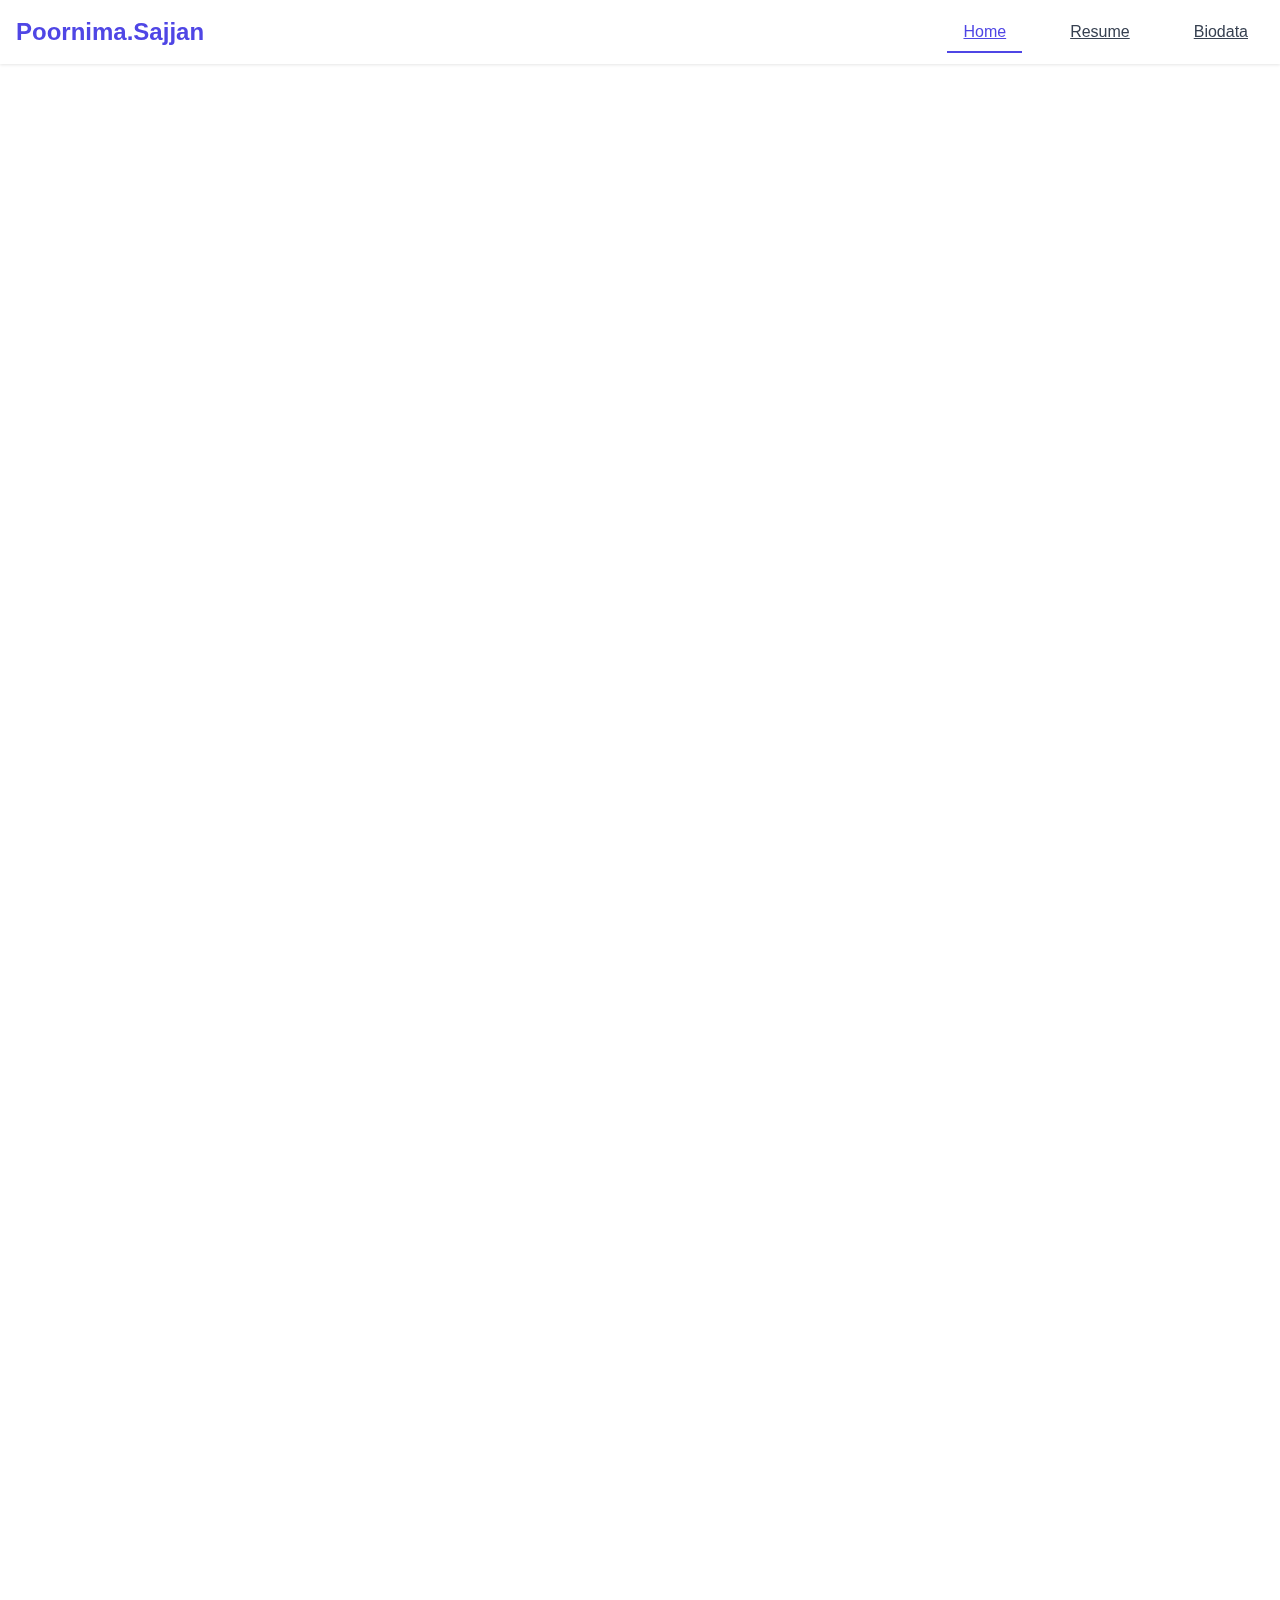
<file: index.html>
<!DOCTYPE html>
<html lang="en">
<head>
  <meta charset="UTF-8" />
  <meta name="viewport" content="width=device-width, initial-scale=1" />
  <title>Poornima.Sajjan Portfolio</title>
  <link rel="stylesheet" href="styles.css" />
</head>
<body>
  <!-- Navigation -->
  <nav class="navbar">
    <div class="nav-container">
      <div class="brand">Poornima.Sajjan</div>
      <div class="nav-links">
        <a href="index.html" class="nav-btn active" id="home-btn">Home</a>
        <a href="resume.html" class="nav-btn" id="resume-btn">Resume</a>
        <a href="biodata.html" class="nav-btn" id="biodata-btn">Biodata</a>
      </div>
    </div>
  </nav>

  <main class="container fade-in">
    <section class="hero">
      <img src="poornima.jpg" alt="Profile Photo" class="profile-img"/>
      <h1>Poornima.Sajjan</h1>
      <h2>B.E. Computer Science & Engineering</h2>
      <p>Passionate about developing efficient software solutions and growing in the IT field.</p>
      <div class="hero-buttons">
        <a href="resume.pdf" download="resume.pdf" target="_blank" class="btn primary">Download Resume</a>
        <a href="#contact" class="btn secondary">Contact Me</a>
      </div>0
    </section>

    <section id="about" class="about">
      <h3>About Me</h3>
      <p>I am a dedicated Computer Science Engineering student with a strong foundation in technical skills. My goal is to apply my analytical abilities to create innovative software solutions and continuously advance in the IT industry.</p>
      <p><strong>Location:</strong>Near someshwar tepmle ingaleshwar,Vijayapur, Karnataka</p>
    </section>

    <section id="skills" class="skills">
      <h3>Skills</h3>
      <div class="skills-grid">
        <div class="skill-item">
          <h4>Programming</h4>
          <p>Python</p>
        </div>
        <div class="skill-item">
          <h4>Web Development</h4>
          <p>HTML, CSS, JavaScript</p>
        </div>
        <div class="skill-item">
          <h4>Other</h4>
          <p>Problem Solving, Analytical Thinking</p>
        </div>
      </div>
    </section>

    <section id="contact" class="contact">
      <h3>Contact Information</h3>
      <div class="contact-grid">
        <div class="contact-item">
          <span class="icon">📧</span>
          <p><a href="mailto:poornimasajjan24@gmail.com">poornimasajjan24@gmail.com</a></p>
        </div>
        <div class="contact-item">
          <span class="icon">📱</span>
          <p>9880494272</p>
        </div>
        <div class="contact-item">
          <span class="icon">📍</span>
          <p>near someshwar temple ingaleshwar,Vijayapur,Karnataka</p>
        </div>
      </div>
    </section>
  </main>

  <script src="script.js"></script>
</body>

</html>
</file>
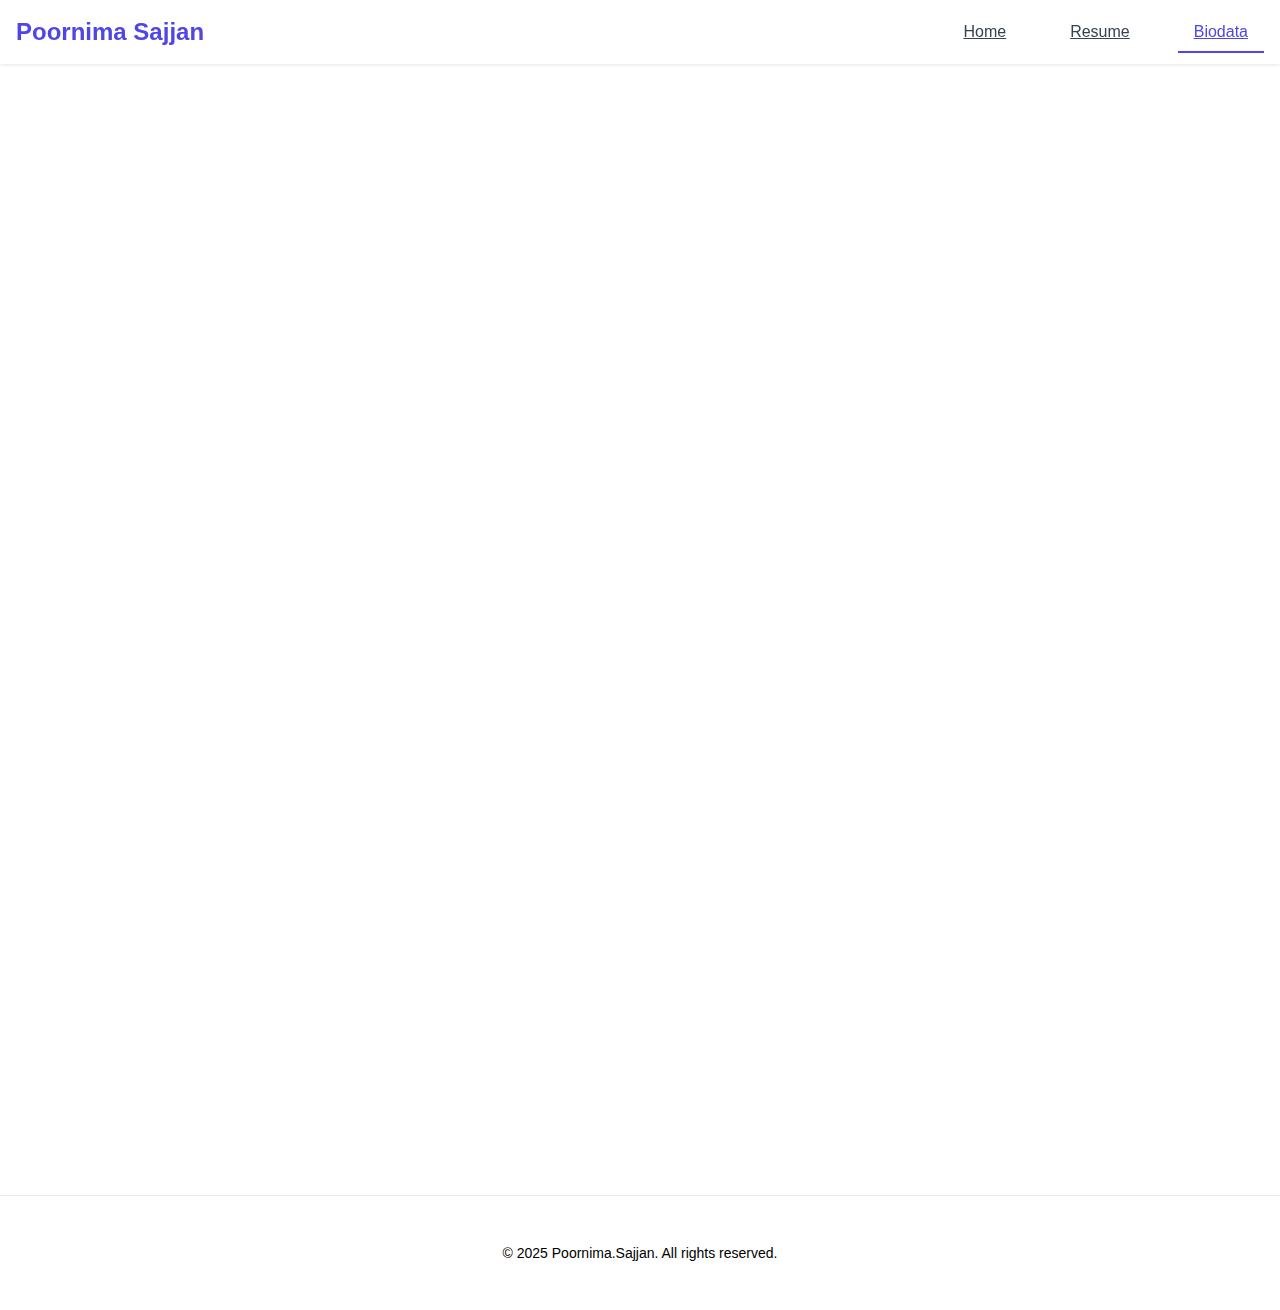
<file: biodata.html>
<!DOCTYPE html>
<html lang="en">
<head>
  <meta charset="UTF-8" />
  <meta name="viewport" content="width=device-width, initial-scale=1" />
  <title>Biodata -Poornima Sajjan</title>
  <link rel="stylesheet" href="styles.css" />
</head>
<body>
  <nav class="navbar">
    <div class="nav-container">
      <div class="brand">Poornima Sajjan</div>
      <div class="nav-links">
        <a href="index.html" class="nav-btn" id="home-btn">Home</a>
        <a href="resume.html" class="nav-btn" id="resume-btn">Resume</a>
        <a href="biodata.html" class="nav-btn active" id="biodata-btn">Biodata</a>
      </div>
    </div>
  </nav>

  <main class="container fade-in">
    <section class="biodata-section">
      <h1>My Biodata</h1>
      <div class="biodata-content">
        <div class="biodata-list">
          <ul>
            <li><strong>Name:</strong> Poornima.Sajjan</li>
            <li><strong>Father:</strong> Basavaraj.Sajjan</li>
            <li><strong>Mother:</strong> Vijayalakshmi.Sajjan</li>
            <li><strong>Date of Birth:</strong> 24/04/2005</li>
            <li><strong>Gender:</strong> Female</li>
            <li><strong>Nationality:</strong> Indian</li>
            <li><strong>Marital Status:</strong> Unmarried</li>
            <li><strong>Religion:</strong> Hindu(Ganiga)</li>
            <li><strong>Languages:</strong> Kannada, Hindi, English</li>
            <li><strong>Hobbies:</strong> Reading books, Drawing</li>
            <li><strong>Email:</strong> <a href="mailto:poornimasajjan24@gmail.com">poornimasajjan@gmail.com</a></li>
            <li><strong>Contact:</strong> 9880494272</li>
            <li><strong>Address:</strong> near someshwar temple ingaleshwar</li>
          </ul>
        </div>
      </div>
      <div class="center-btn">
        <a href="biodata.pdf" download="biodata.pdf" target="_blank" class="btn primary">Download Full Biodata</a>
      </div>
    </section>
  </main>

  <footer class="footer">
    <p>&copy; 2025 Poornima.Sajjan. All rights reserved.</p>
  </footer>

  <script src="script.js"></script>
</body>
</html>
</file>
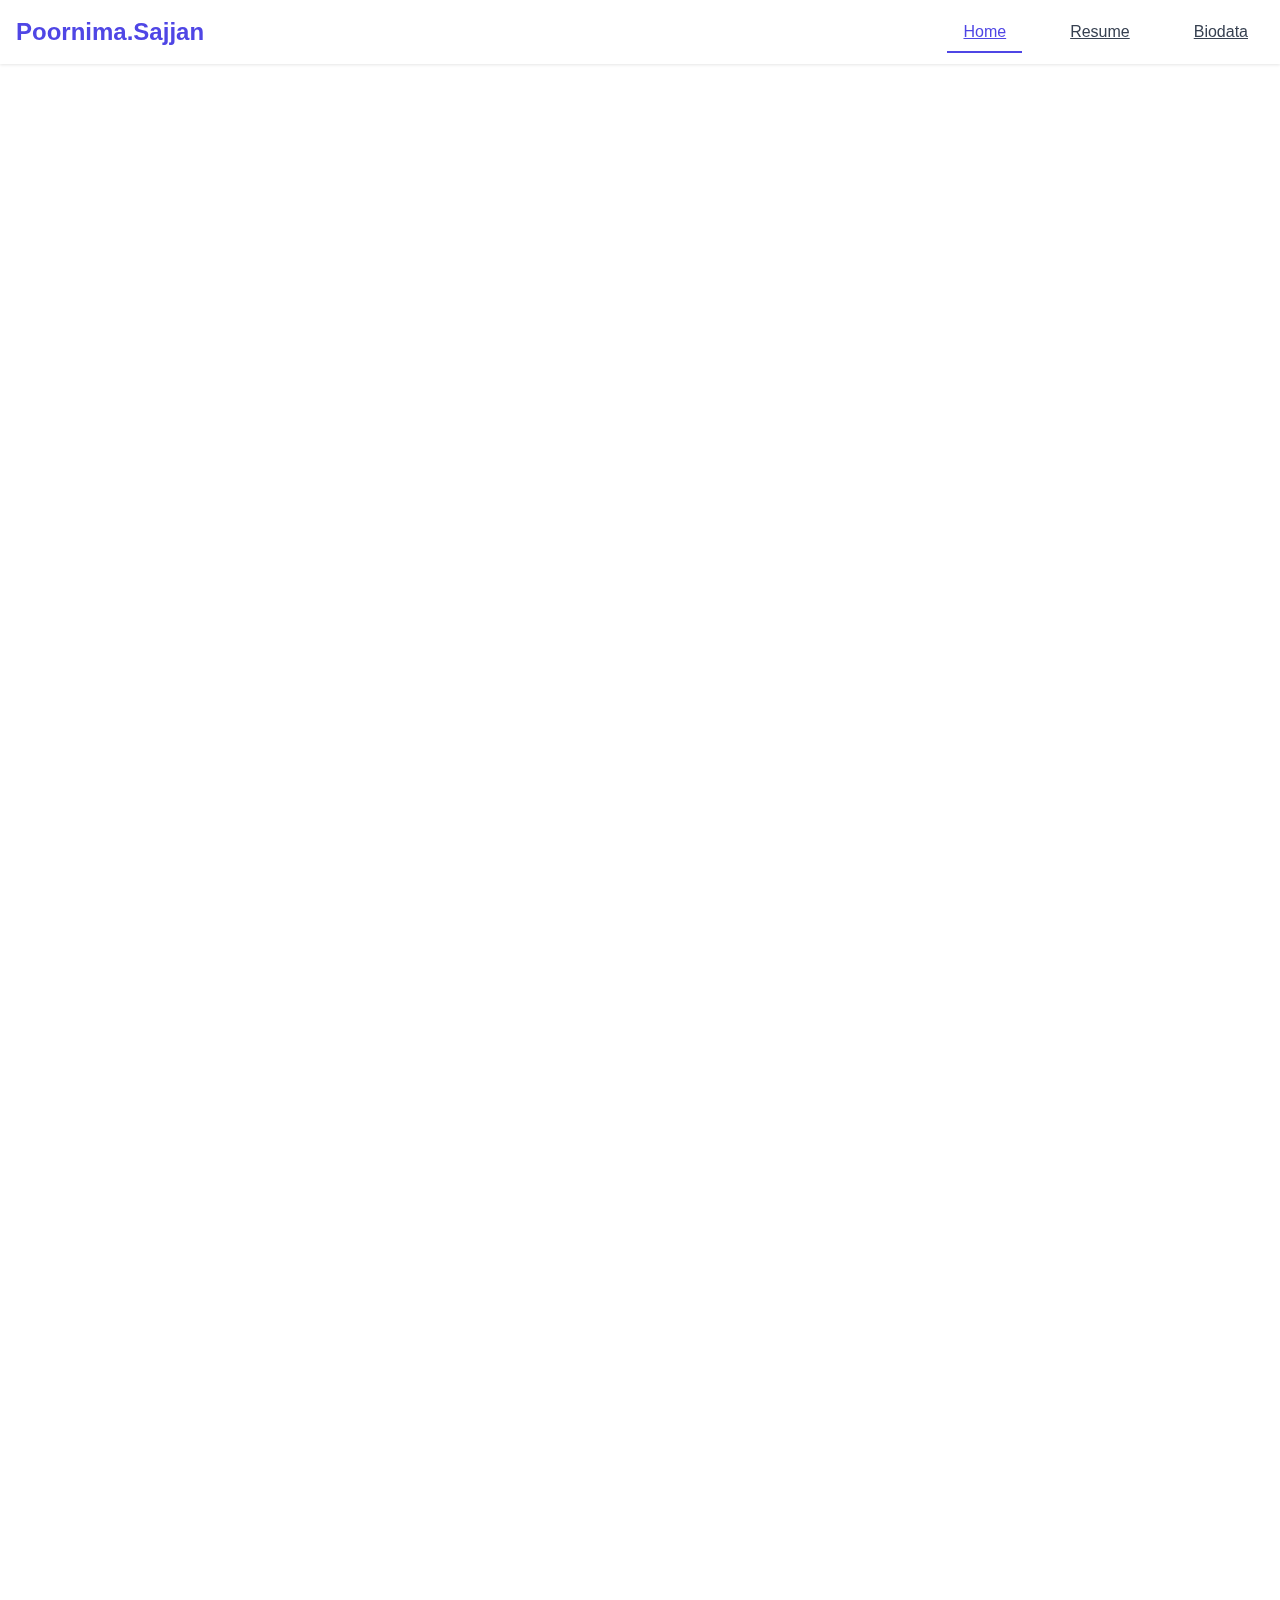
<file: index - Copy.html>
<!DOCTYPE html>
<html lang="en">
<head>
  <meta charset="UTF-8" />
  <meta name="viewport" content="width=device-width, initial-scale=1" />
  <title>Poornima.Sajjan Portfolio</title>
  <link rel="stylesheet" href="styles.css" />
</head>
<body>
  <!-- Navigation -->
  <nav class="navbar">
    <div class="nav-container">
      <div class="brand">Poornima.Sajjan</div>
      <div class="nav-links">
        <a href="index.html" class="nav-btn active" id="home-btn">Home</a>
        <a href="resume.html" class="nav-btn" id="resume-btn">Resume</a>
        <a href="biodata.html" class="nav-btn" id="biodata-btn">Biodata</a>
      </div>
    </div>
  </nav>

  <main class="container fade-in">
    <section class="hero">
      <img src="poornima.jpg" alt="Profile Photo" class="profile-img"/>
      <h1>Poornima.Sajjan</h1>
      <h2>B.E. Computer Science & Engineering</h2>
      <p>Passionate about developing efficient software solutions and growing in the IT field.</p>
      <div class="hero-buttons">
        <a href="resume.pdf" download="resume.pdf" target="_blank" class="btn primary">Download Resume</a>
        <a href="#contact" class="btn secondary">Contact Me</a>
      </div>0
    </section>

    <section id="about" class="about">
      <h3>About Me</h3>
      <p>I am a dedicated Computer Science Engineering student with a strong foundation in technical skills. My goal is to apply my analytical abilities to create innovative software solutions and continuously advance in the IT industry.</p>
      <p><strong>Location:</strong>Near someshwar tepmle ingaleshwar,Vijayapur, Karnataka</p>
    </section>

    <section id="skills" class="skills">
      <h3>Skills</h3>
      <div class="skills-grid">
        <div class="skill-item">
          <h4>Programming</h4>
          <p>Python</p>
        </div>
        <div class="skill-item">
          <h4>Web Development</h4>
          <p>HTML, CSS, JavaScript</p>
        </div>
        <div class="skill-item">
          <h4>Other</h4>
          <p>Problem Solving, Analytical Thinking</p>
        </div>
      </div>
    </section>

    <section id="contact" class="contact">
      <h3>Contact Information</h3>
      <div class="contact-grid">
        <div class="contact-item">
          <span class="icon">📧</span>
          <p><a href="mailto:poornimasajjan24@gmail.com">poornimasajjan24@gmail.com</a></p>
        </div>
        <div class="contact-item">
          <span class="icon">📱</span>
          <p>9880494272</p>
        </div>
        <div class="contact-item">
          <span class="icon">📍</span>
          <p>near someshwar temple ingaleshwar,Vijayapur,Karnataka</p>
        </div>
      </div>
    </section>
  </main>

  <script src="script.js"></script>
</body>
</html>
</file>
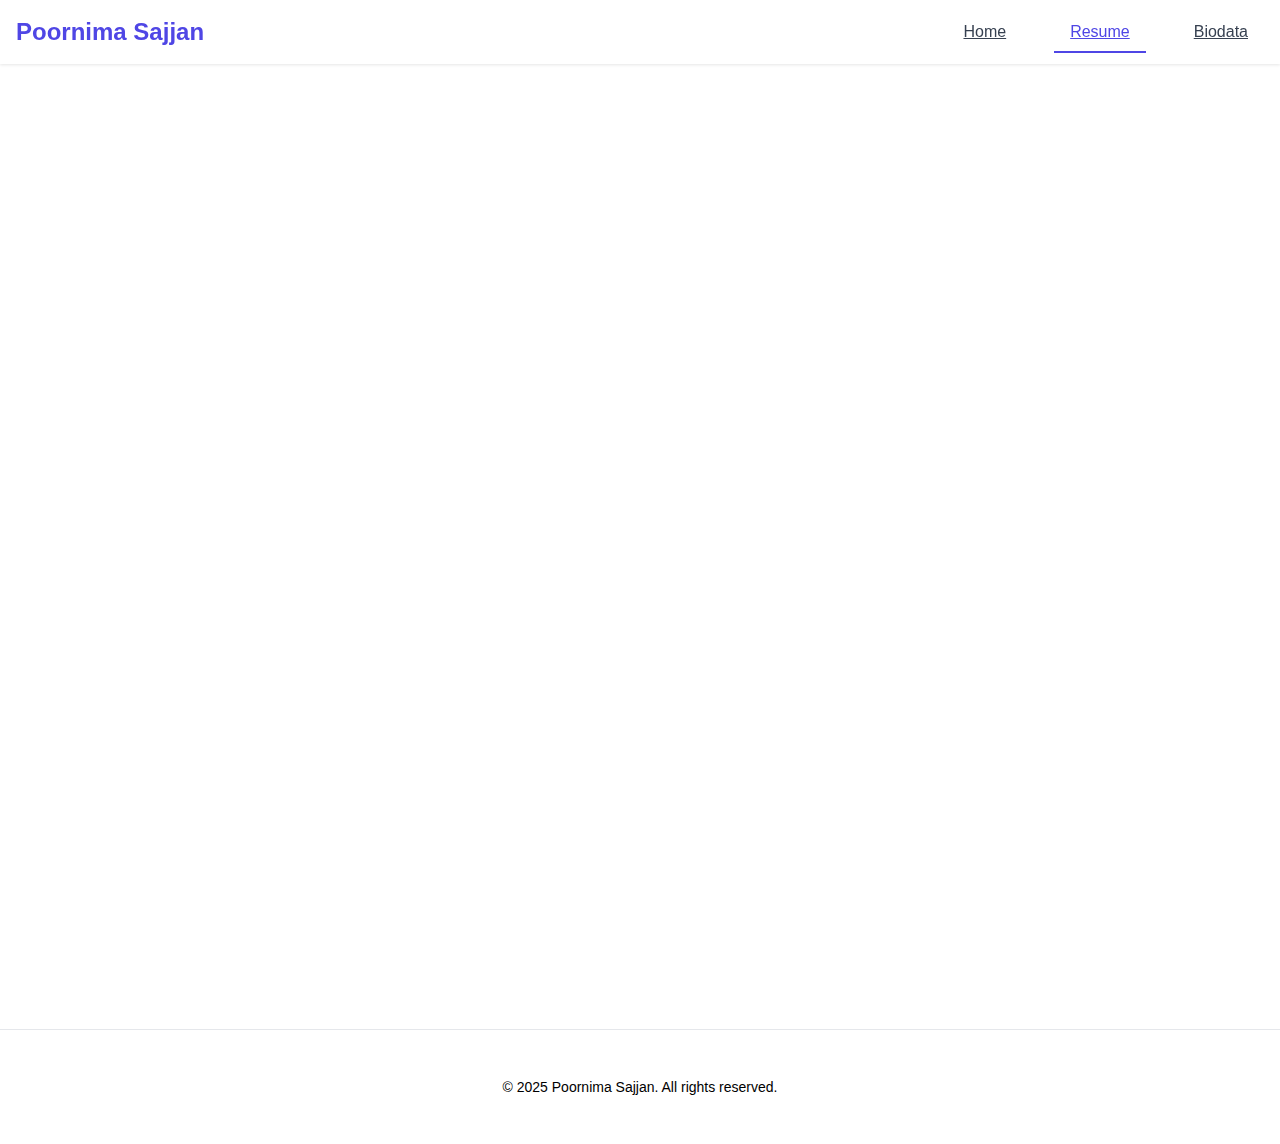
<file: resume.html>
<!DOCTYPE html>
<html lang="en">
<head>
  <meta charset="UTF-8" />
  <meta name="viewport" content="width=device-width, initial-scale=1" />
  <title>Resume - Poornima Sajjan</title>
  <link rel="stylesheet" href="styles.css" />
</head>
<body>
  <nav class="navbar">
    <div class="nav-container">
      <div class="brand">Poornima Sajjan</div>
      <div class="nav-links">
        <a href="index.html" class="nav-btn" id="home-btn">Home</a>
        <a href="resume.html" class="nav-btn active" id="resume-btn">Resume</a>
        <a href="biodata.html" class="nav-btn" id="biodata-btn">Biodata</a>
      </div>
    </div>
  </nav>

  <main class="container fade-in">
    <section class="resume-section">
      <h1>My Resume</h1>
      <div class="resume-content">
        <div class="resume-item">
          <h2>Education</h2>
          <div class="education-details">
            <h3>Bachelor of Engineering in Computer Science and Engineering</h3>
            <p>Maratha Mandal Engineering College, Belagavi</p>
            <p>CGPA: 8.1| 2023 - 2027</p>
          </div>
        </div>
        <div class="resume-item">
          <h2>Skills</h2>
          <ul class="skills-list">
            <li>Python Programming</li>
            <li>Web Development (HTML, CSS, JavaScript)</li>
            <li>Problem Solving</li>
            <li>Analytical Thinking</li>
          </ul>
        </div>
        <div class="resume-item">
          <h2>Objective</h2>
          <p>To apply my technical and analytical skills in developing efficient software solutions and continuously grow in the IT field.</p>
        </div>
      </div>
      <div class="center-btn">
        <a href="resume.pdf" download="resume.pdf" target="_blank" class="btn primary">Download Full Resume</a>
      </div>
    </section>
  </main>

  <footer class="footer">
    <p>&copy; 2025 Poornima Sajjan. All rights reserved.</p>
  </footer>

  <script src="script.js"></script>
</body>
</html>
</file>
<file: styles.css>
/* Global Styles */
body {
  font-family: 'Segoe UI', Tahoma, Geneva, Verdana, sans-serif;
  margin: 0;
  background: linear-gradient(135deg, from-slate-50 via-blue-50 to-indigo-50);
  min-height: 100vh;
  color: #374151;
  -webkit-font-smoothing: antialiased;
  -moz-osx-font-smoothing: grayscale;
  line-height: 1.6;
}

/* Navigation */
.navbar {
  position: fixed;
  top: 0;
  left: 0;
  right: 0;
  background: rgba(255, 255, 255, 0.8);
  backdrop-filter: blur(8px);
  box-shadow: 0 1px 3px rgba(0, 0, 0, 0.1);
  z-index: 50;
  transition: all 0.3s ease;
}

.nav-container {
  max-width: 7xl;
  margin: 0 auto;
  padding: 0 1rem;
  display: flex;
  justify-content: space-between;
  align-items: center;
  height: 4rem;
}

.brand {
  font-size: 1.5rem;
  font-weight: 600;
  color: #4f46e5;
  transition: transform 0.3s ease;
}

.brand:hover {
  transform: scale(1.05);
}

.nav-links {
  display: flex;
  gap: 2rem;
}

.nav-btn {
  background: none;
  border: none;
  color: #374151;
  font-weight: 500;
  font-size: 1rem;
  cursor: pointer;
  transition: all 0.3s ease;
  position: relative;
  padding: 0.5rem 1rem;
  border-radius: 0.5rem;
}

.nav-btn:hover {
  color: #4f46e5;
  transform: translateY(-1px);
}

.nav-btn.active {
  color: #4f46e5;
}

.nav-btn.active::after {
  content: '';
  position: absolute;
  bottom: 0;
  left: 0;
  width: 100%;
  height: 2px;
  background: #4f46e5;
  animation: slideIn 0.3s ease;
}

@keyframes slideIn {
  from {
    width: 0;
  }
  to {
    width: 100%;
  }
}

/* Page Management */
.page {
  display: none;
  padding-top: 4rem;
}

.page.active {
  display: block;
}

/* Container */
.container {
  max-width: 7xl;
  margin: 0 auto;
  padding: 0 1rem;
}

/* Fade-in Animation */
.fade-in {
  opacity: 0;
  transform: translateY(30px);
  animation: fadeInUp 0.8s ease forwards;
}

@keyframes fadeInUp {
  to {
    opacity: 1;
    transform: translateY(0);
  }
}

/* Hero Section */
.hero {
  text-align: center;
  padding: 4rem 0;
}

.profile-img {
  width: 8rem;
  height: 8rem;
  border-radius: 50%;
  object-fit: cover;
  margin-bottom: 2rem;
  border: 4px solid #4f46e5;
  box-shadow: 0 10px 15px rgba(0, 0, 0, 0.1);
  transition: transform 0.3s ease;
}

.profile-img:hover {
  transform: scale(1.05);
}

.hero h1 {
  font-size: 3rem;
  font-weight: 700;
  color: #1f2937;
  margin-bottom: 0.5rem;
}

.hero h2 {
  font-size: 1.25rem;
  color: #6b7280;
  margin-bottom: 1rem;
}

.hero p {
  font-size: 1.125rem;
  color: #4b5563;
  max-width: 32rem;
  margin: 0 auto 2rem;
}

.hero-buttons {
  display: flex;
  justify-content: center;
  gap: 1rem;
  flex-wrap: wrap;
}

/* Button Styles */
.btn {
  background: linear-gradient(135deg, #4f46e5, #7c3aed);
  color: white;
  border: none;
  padding: 0.75rem 1.5rem;
  border-radius: 0.5rem;
  font-size: 1rem;
  font-weight: 600;
  cursor: pointer;
  transition: all 0.3s ease;
  box-shadow: 0 4px 6px rgba(0, 0, 0, 0.1);
  position: relative;
  overflow: hidden;
}

.btn::before {
  content: '';
  position: absolute;
  top: 0;
  left: -100%;
  width: 100%;
  height: 100%;
  background: linear-gradient(90deg, transparent, rgba(255, 255, 255, 0.2), transparent);
  transition: left 0.5s;
}

.btn:hover::before {
  left: 100%;
}

.btn:hover {
  transform: translateY(-2px);
  box-shadow: 0 10px 15px rgba(0, 0, 0, 0.15);
}

.btn.secondary {
  background: rgba(255, 255, 255, 0.1);
  color: #4f46e5;
  border: 1px solid #4f46e5;
}

.btn.secondary:hover {
  background: #4f46e5;
  color: white;
}

/* Sections */
.about, .skills, .contact, .resume-section, .biodata-section {
  padding: 4rem 0;
}

.about h3, .skills h3, .contact h3, .resume-section h1, .biodata-section h1 {
  font-size: 2rem;
  font-weight: 700;
  color: #1f2937;
  text-align: center;
  margin-bottom: 2rem;
}

.about p {
  font-size: 1.125rem;
  color: #4b5563;
  line-height: 1.8;
  max-width: 42rem;
  margin: 0 auto 1rem;
  text-align: center;
}

/* Skills Section */
.skills-grid {
  display: grid;
  grid-template-columns: repeat(auto-fit, minmax(16rem, 1fr));
  gap: 2rem;
  margin-top: 2rem;
}

.skill-item {
  background: white;
  padding: 1.5rem;
  border-radius: 0.75rem;
  box-shadow: 0 4px 6px rgba(0, 0, 0, 0.1);
  transition: transform 0.3s ease, box-shadow 0.3s ease;
}

.skill-item:hover {
  transform: translateY(-4px);
  box-shadow: 0 10px 15px rgba(0, 0, 0, 0.15);
}

.skill-item h4 {
  color: #4f46e5;
  margin-bottom: 0.5rem;
  font-size: 1.125rem;
  font-weight: 600;
}

.skill-item p {
  color: #6b7280;
}

/* Contact Section */
.contact-grid {
  display: grid;
  grid-template-columns: repeat(auto-fit, minmax(16rem, 1fr));
  gap: 2rem;
  margin-top: 2rem;
}

.contact-item {
  display: flex;
  align-items: center;
  background: white;
  padding: 1.5rem;
  border-radius: 0.75rem;
  box-shadow: 0 4px 6px rgba(0, 0, 0, 0.1);
  transition: transform 0.3s ease;
}

.contact-item:hover {
  transform: translateX(4px);
}

.contact-item .icon {
  margin-right: 1rem;
  color: #4f46e5;
  font-size: 1.5rem;
}

.contact-item p {
  margin: 0;
  color: #374151;
}

.contact-item a {
  color: #4f46e5;
  text-decoration: none;
  font-weight: 500;
}

.contact-item a:hover {
  text-decoration: underline;
}

/* Resume Section */
.resume-content {
  max-width: 48rem;
  margin: 0 auto;
}

.resume-item {
  margin-bottom: 3rem;
}

.resume-item h2 {
  font-size: 1.5rem;
  color: #4f46e5;
  margin-bottom: 1rem;
  border-bottom: 2px solid #4f46e5;
  padding-bottom: 0.5rem;
}

.education-details h3 {
  color: #1f2937;
  margin-bottom: 0.5rem;
}

.education-details p {
  color: #6b7280;
  margin: 0.25rem 0;
}

.skills-list {
  list-style: none;
  padding: 0;
}

.skills-list li {
  background: #f3f4f6;
  padding: 0.75rem;
  margin-bottom: 0.5rem;
  border-radius: 0.5rem;
  border-left: 4px solid #4f46e5;
}

.center-btn {
  text-align: center;
  margin-top: 2rem;
}

/* Biodata Section */
.biodata-content {
  max-width: 48rem;
  margin: 0 auto;
}

.biodata-list {
  background: white;
  padding: 2rem;
  border-radius: 0.75rem;
  box-shadow: 0 4px 6px rgba(0, 0, 0, 0.1);
}

.biodata-list ul {
  list-style: none;
  padding: 0;
}

.biodata-list li {
  margin-bottom: 1rem;
  padding: 0.5rem 0;
  border-bottom: 1px solid #e5e7eb;
}

.biodata-list li:last-child {
  border-bottom: none;
}

.biodata-list strong {
  color: #4f46e5;
}

/* Footer */
.footer {
  background: white;
  color: #374151;
  padding: 2rem 0;
  margin-top: 4rem;
  border-top: 1px solid #e5e7eb;
}

.footer p {
  text-align: center;
  font-size: 0.875rem;
  color: #000000;
}

/* Responsive Design */
@media (max-width: 768px) {
  .nav-links {
    gap: 1rem;
  }

  .hero h1 {
    font-size: 2.25rem;
  }

  .hero h2 {
    font-size: 1.125rem;
  }

  .hero p {
    font-size: 1rem;
  }

  .skills-grid, .contact-grid {
    grid-template-columns: 1fr;
  }

  .biodata-grid {
    grid-template-columns: 1fr;
  }

  .footer-grid {
    grid-template-columns: 1fr;
  }
}

@media (max-width: 480px) {
  .nav-container {
    padding: 0 0.5rem;
  }

  .hero {
    padding: 2rem 0;
  }

  .hero-buttons {
    flex-direction: column;
    align-items: center;
  }

  .btn {
    width: 100%;
    max-width: 16rem;
  }
}
</file>
